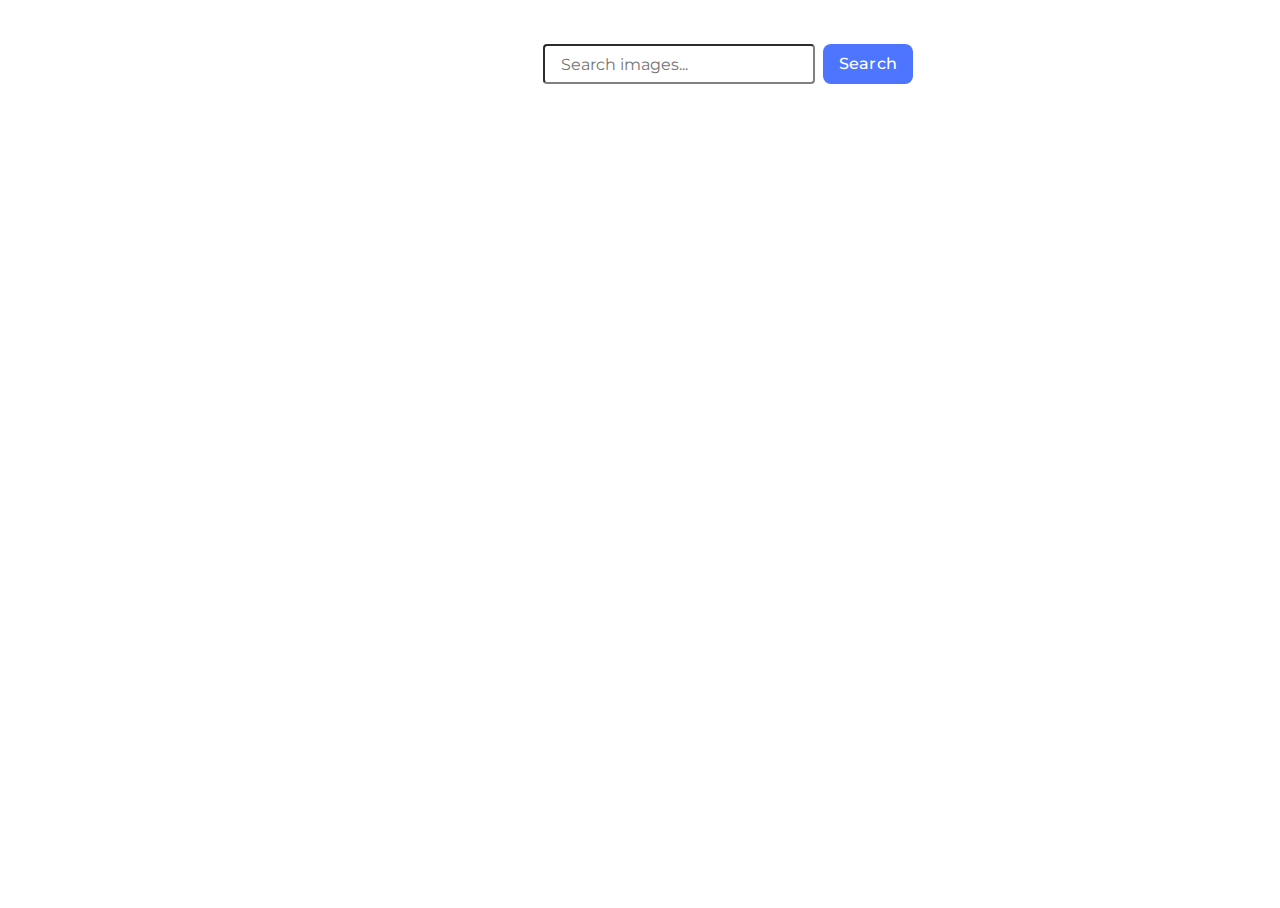
<file: src/index.html>
<!DOCTYPE html>
<html lang="en">
  <head>
    <meta charset="UTF-8" />
    <link rel="icon" type="image/svg+xml" href="/favicon.svg" />
    <meta name="viewport" content="width=device-width, initial-scale=1.0" />
    <title>HW-11</title>
    <link rel="stylesheet" href="./css/styles.css" />
    <link rel="preconnect" href="https://fonts.googleapis.com" />
    <link rel="preconnect" href="https://fonts.gstatic.com" crossorigin />
    <link
      href="https://fonts.googleapis.com/css2?family=Montserrat:ital,wght@0,100..900;1,100..900&display=swap"
      rel="stylesheet"
    />
  </head>
  <body>
    <section>
      <form class="form">
        <input
          class="input"
          type="text"
          name="text"
          placeholder="Search images..."
        />
        <button class="form-btn" type="submit">Search</button>
      </form>
      <div id="loader" class="loader" style="display: none"></div>
      <ul class="gallery"></ul>
    </section>

    <script type="module" src="./main.js"></script>
  </body>
</html>
</file>
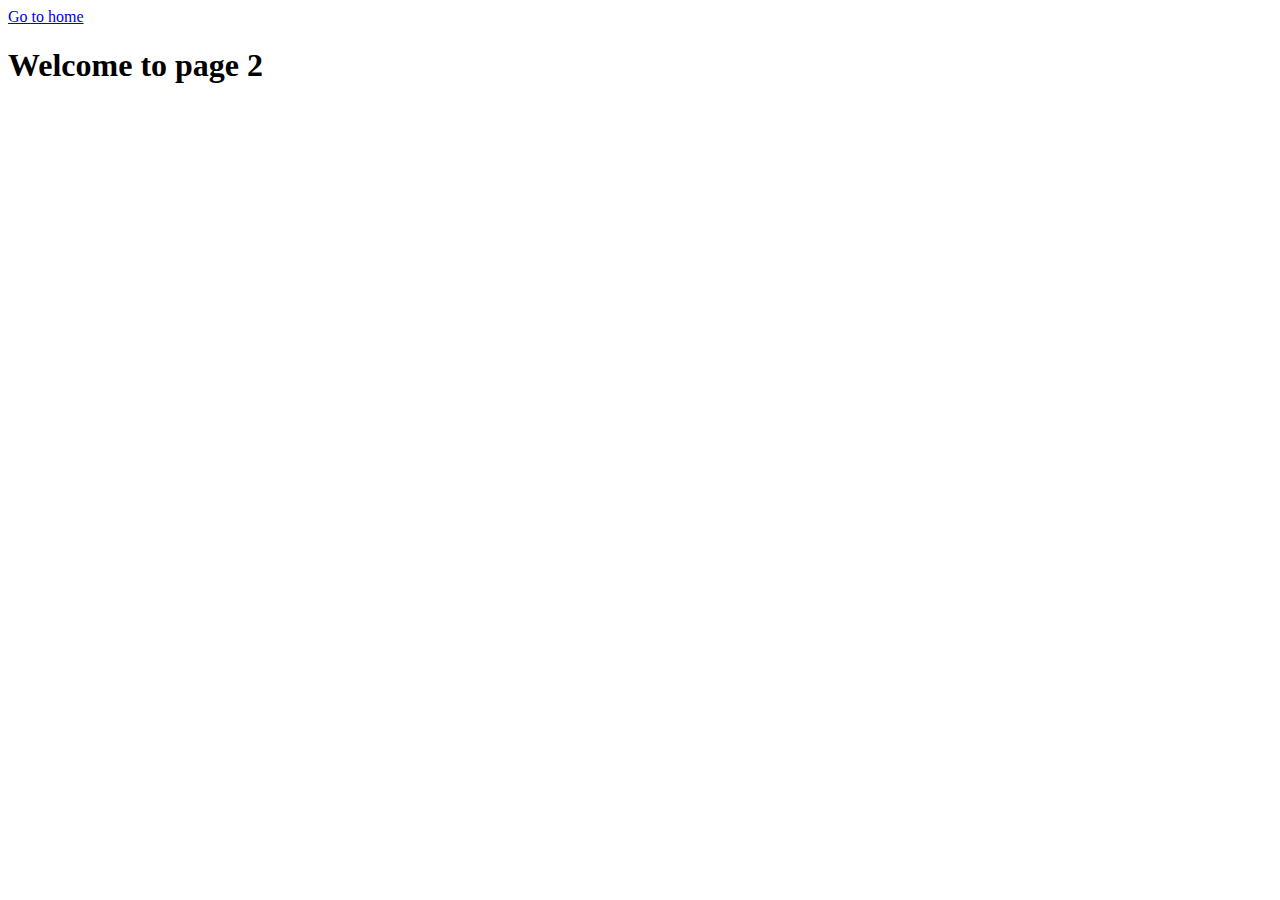
<file: page-2.html>
<!DOCTYPE html>
<html lang="en">
  <head>
    <meta charset="UTF-8" />
    <meta http-equiv="X-UA-Compatible" content="IE=edge" />
    <meta name="viewport" content="width=device-width, initial-scale=1.0" />
    <title>Page 2</title>
  </head>
  <body>
    <section>
      <a href="./index.html">Go to home</a>
      <h1>Welcome to page 2</h1>
    </section>
  </body>
</html>
</file>
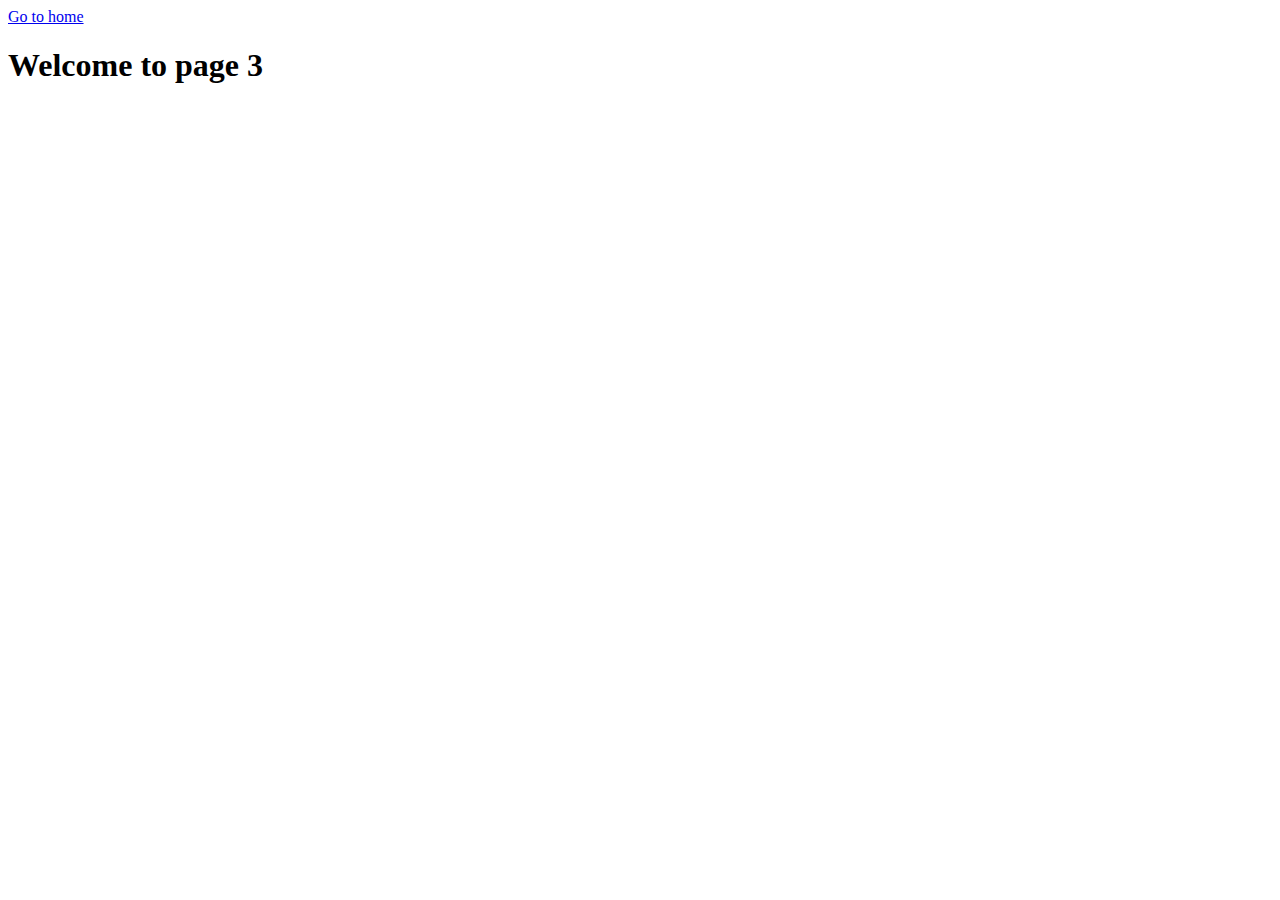
<file: page-3.html>
<!DOCTYPE html>
<html lang="en">
  <head>
    <meta charset="UTF-8" />
    <meta http-equiv="X-UA-Compatible" content="IE=edge" />
    <meta name="viewport" content="width=device-width, initial-scale=1.0" />
    <title>Page 3</title>
  </head>
  <body>
    <section>
      <a href="./index.html">Go to home</a>
      <h1>Welcome to page 3</h1>
    </section>
  </body>
</html>
</file>
<file: src/css/styles.css>
/**
  |============================
  | include css partials with
  | default @import url()
  |============================
*/
@import url('./reset.css');

@import url('./header.css');

:root {
  font-family: Inter, Avenir, Helvetica, Arial, sans-serif;
  font-size: 16px;
  line-height: 24px;
  font-weight: 400;

  color: #242424;
  background-color: rgba(255, 255, 255, 0.87);

  font-synthesis: none;
  text-rendering: optimizeLegibility;
  -webkit-font-smoothing: antialiased;
  -moz-osx-font-smoothing: grayscale;
  -webkit-text-size-adjust: 100%;
}


/* Box sizing rules */
*,
*::before,
*::after {
  box-sizing: border-box;
}

/* Prevent font size inflation */
html {
  -moz-text-size-adjust: none;
  -webkit-text-size-adjust: none;
  text-size-adjust: none;
}

/* Remove default margin in favour of better control in authored CSS */
body,
h1,
h2,
h3,
h4,
p,
figure,
blockquote,
dl,
dd {
  margin-block-end: 0;
}

/* Remove list styles on ul, ol elements with a list role, which suggests default styling will be removed */
ul[role='list'],
ol[role='list'] {
  list-style: none;
}

/* Set core body defaults */
body {
  min-height: 100vh;
  line-height: 1.5;
}

/* Set shorter line heights on headings and interactive elements */
h1,
h2,
h3,
h4,
button,
input,
label {
  line-height: 1.1;
}

/* Balance text wrapping on headings */
h1,
h2,
h3,
h4 {
  text-wrap: balance;
}

/* A elements that don't have a class get default styles */
a:not([class]) {
  text-decoration-skip-ink: auto;
  color: currentColor;
}

/* Make images easier to work with */
img,
picture {
  max-width: 100%;
  display: block;
}

/* Inherit fonts for inputs and buttons */
input,
button,
textarea,
select {
  font-family: inherit;
  font-size: inherit;
}

/* Make sure textareas without a rows attribute are not tiny */
textarea:not([rows]) {
  min-height: 10em;
}

/* Anything that has been anchored to should have extra scroll margin */
:target {
  scroll-margin-block: 5ex;
}


section {
  width: 1440px;
  padding: 36px 156px;
}

/* .....................FORM.............................. */
.form {
  display: flex;
  flex-direction: row;
  gap: 8px;
  justify-content: center;
}

.input {
    width: 272px;
    height: 40px;
    border-radius: 4px;
    border-color: #808080;
      background: #FFF;
      padding: 8px 16px;
      color: #808080;
        font-family: Montserrat;
        font-size: 16px;
        font-style: normal;
        font-weight: 400;
        line-height: 1.50;
        letter-spacing: 0.02 em;
}

.form-btn {
  display: flex;
    padding: 8px 16px;
    justify-content: center;
    align-items: center;
    gap: 10px;
    border-radius: 8px;
      background: #4E75FF;
      color: #FFF;
        font-family: Montserrat;
        font-size: 16px;
        font-style: normal;
        font-weight: 500;
        line-height: 1.50;
        letter-spacing: 0.02em;
        border: none;
}


/* .................................................................................. */

.gallery {
  padding-top: 24px;
  display: flex;
  flex-wrap: wrap;
  column-gap: 16px;
  row-gap: 24px;
}

.gallery-item {
  width: calc((100% - 16px*2) / 3);
}

.item-info {
  display: flex;
  justify-content: center;
  gap: 32px;

}

.gallery-item {
  border: 1px solid #808080;
}

h3 {
  color: #2E2F42;
    font-family: Montserrat;
    font-size: 12px;
    font-style: normal;
    font-weight: 600;
    line-height: 1.33;
    letter-spacing: 0.02em;
}

.item-list {
  display: flex;
  flex-direction: column;
  justify-content: center;
  align-items: center;
}

p {
  color: #2E2F42;
    font-family: Montserrat;
    font-size: 12px;
    font-style: normal;
    font-weight: 400;
    line-height: 2;
    letter-spacing: 0.03em;
}

/* ///////////////////////////////// */

#loader {
  display: none;
}

.loader {
  position: fixed;
  top: 50%;
  left: 50%;
  transform: translate(-50%, -50%);
  font-size: 20px;
  color: #fff;
  background-color: rgba(0, 0, 0, 0.7);
  padding: 10px 20px;
  border-radius: 5px;
}
</file>
